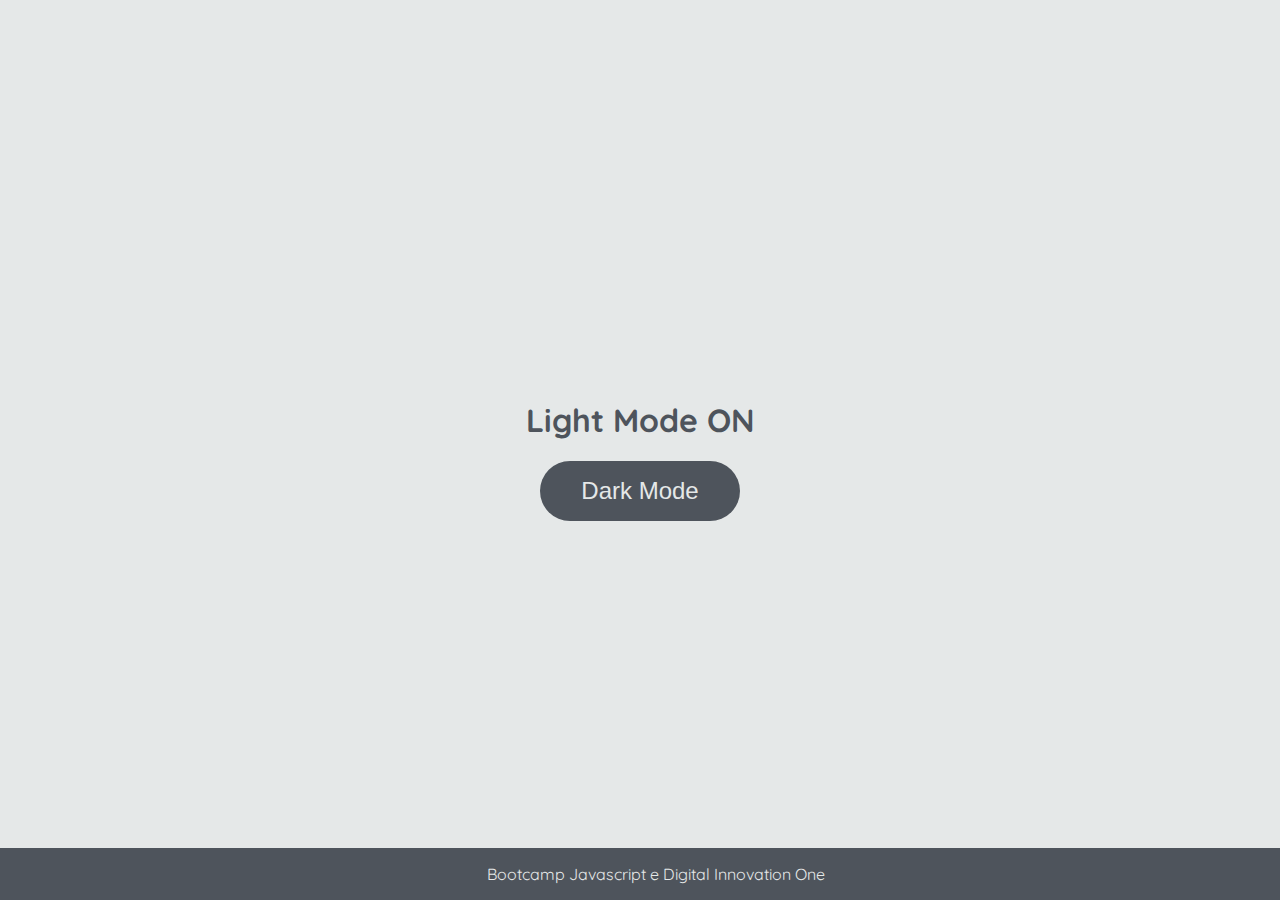
<file: manipulandoDOM/index.html>
<!DOCTYPE html>
<html lang="pt-br">
<head>
    <meta charset="UTF-8">
    <meta http-equiv="X-UA-Compatible" content="IE=edge">
    <meta name="viewport" content="width=device-width, initial-scale=1.0">
    <title>Dark mode and Light Mode</title>
    <link rel="stylesheet" href="assets/css/style.css">
</head>
<body>
    <main>
        <h1 id="page-title">Light Mode ON</h1>
        <button aria-label="selecionar-modo" id="mode-selector">Dark Mode</button>
    </main>

    <footer>
        Bootcamp Javascript e Digital Innovation One
    </footer>
    <script src="assets/js/script.js"></script>
</body>
</html>
</file>
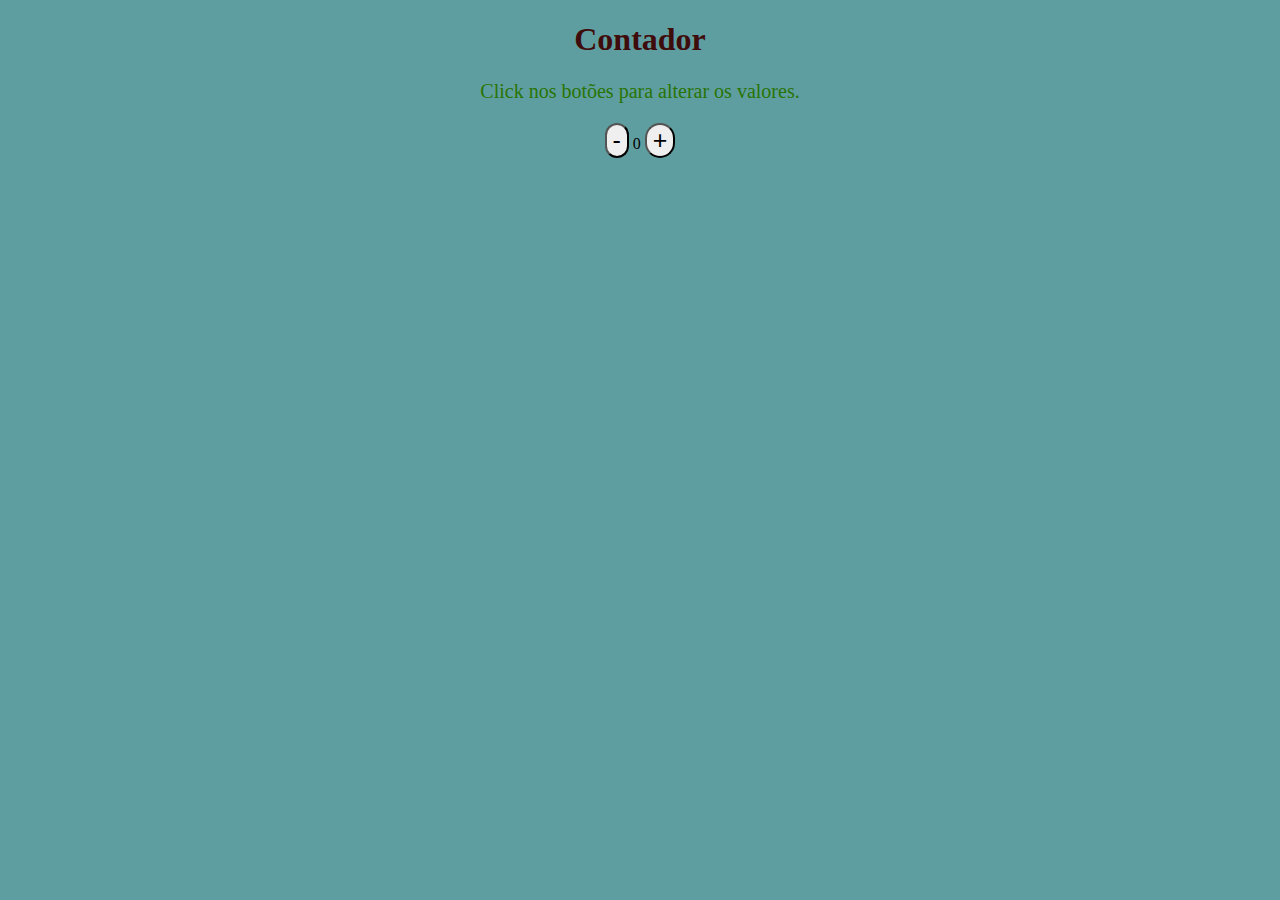
<file: SegundaAtividade/index.html>
<!DOCTYPE html>
<html lang="pt-br">
<head>
    <meta charset="UTF-8">
    <meta http-equiv="X-UA-Compatible" content="IE=edge">
    <meta name="viewport" content="width=device-width, initial-scale=1.0">
    <title>Contador</title>
    <link rel="stylesheet" href="assets/css/style.css">
</head>
<body>
    <h1>Contador</h1>
    <p>Click nos botões para alterar os valores.</p>
    <div id="counter">
        <button name="subtrair" onclick="decrement()">-</button>
        <span id="currentNumber">0</span>
        <button name="Adicionar" onclick="increment()">+</button>
    </div>
    <script src="assets/js/scripts.js"></script>
</body>
</html>
</file>
<file: manipulandoDOM/assets/css/style.css>
@import url('https://fonts.googleapis.com/css2?family=Quicksand:wght@300;400;600&display=swap');

body {
	background-color: #e5e8e8;
	color: #4e545c;
	margin: 0;
	font-family: 'Quicksand';
}

body.dark-mode {
	background-color: #000401;
	color: #e5e8e8;
}

main {
	height: 100vh;
	width: 100%;
	display: flex;
	flex-direction: column;
	align-items: center;
	justify-content: center;
}

footer {
	width: 100%;
	background-color: #4e545c;
	padding: 16px;
	color: #e5e8e8;
	position: fixed;
	bottom: 0;
	text-align: center;
	font-weight: 400;
}

footer.dark-mode {
	background-color: #8d9797;
	color: #000401;
}

button {
	border-radius: 40px;
	font-size: 1.5rem;
	height: 60px;
	width: 200px;
	border: none;
	background-color: #4e545c;
	color: #e5e8e8;
	transition: all 0.5s linear;
}

button:hover {
	background-color: #000401;
}

button.dark-mode {
	background-color: #e5e8e8;
	color: #4e545c;
}

button.dark-mode:hover {
	background-color: #4e545c;
	color: #e5e8e8;
}
</file>
<file: SegundaAtividade/assets/css/style.css>
body{
    text-align: center;
    background-color: cadetblue;
}
h1{
    color: rgb(63, 12, 12);
}
p{
    color: rgb(40, 116, 5);
    font-size: 20px;
}
button{
    border-radius: 15px;
    font-size: 25px;
}
</file>
